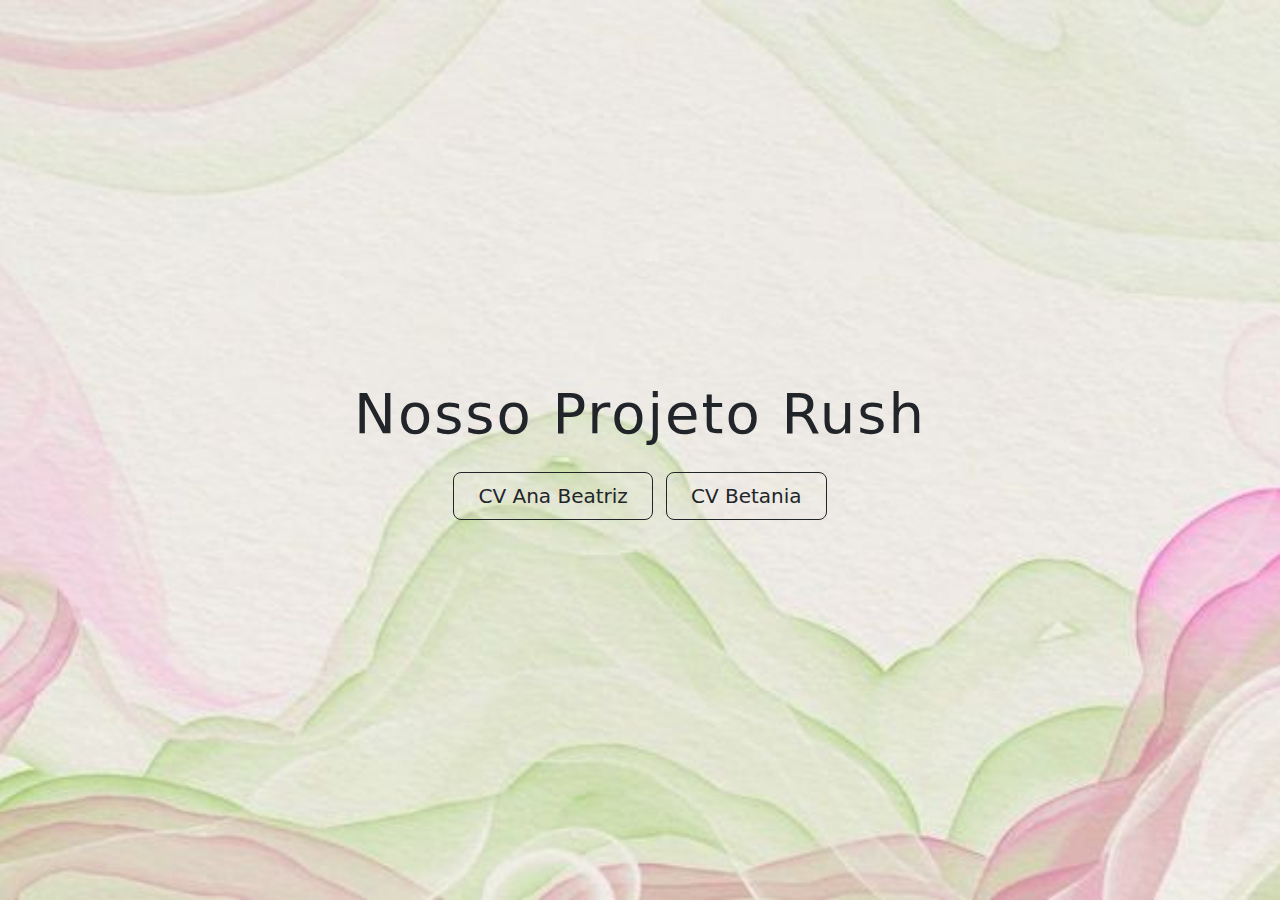
<file: rush/index.html>
<!DOCTYPE html>
<html lang="pt-br">

<head>
	<meta charset="UTF-8">
	<meta name="viewport" content="width=device-width, initial-scale=1.0">
	<title>Home - Rush</title>
	<link rel="icon" type="image/png" href="img/girl.png">
	<link href="https://cdn.jsdelivr.net/npm/bootstrap@5.3.0/dist/css/bootstrap.min.css" rel="stylesheet">
	<link rel="stylesheet" href="login.css">
</head>

<body>

	<header class="hero-section">
		<div class="overlay d-flex align-items-center justify-content-center text-center">
			<div class="container content-box">
				<h1 class="text-green display-4">Nosso Projeto Rush</h1>

				<div class="d-grid gap-2 d-md-block mt-4">
					<a href="cv_anvascon.html" class="btn btn-outline-dark btn-lg px-4 me-md-2">CV Ana Beatriz</a>
					<a href="cv_bepavlow.html" class="btn btn-outline-dark btn-lg px-4">CV Betania</a>
				</div>
			</div>
		</div>
	</header>

</body>

</html>
</file>
<file: rush/login.css>
body, html {
    height: 100%;
    margin: 0;
}
.hero-section {
    
    background-image: url('img/imgindex.jpg'); 
    background-size: cover;
    background-position: center;
    height: 100vh; 
    position: relative;
}

.overlay {
    position: absolute;
    top: 0;
    left: 0;
    width: 100%;
    height: 100%;
        
}

.content-box h1 {
    font-weight: 300;
    letter-spacing: 2px;
}
</file>
